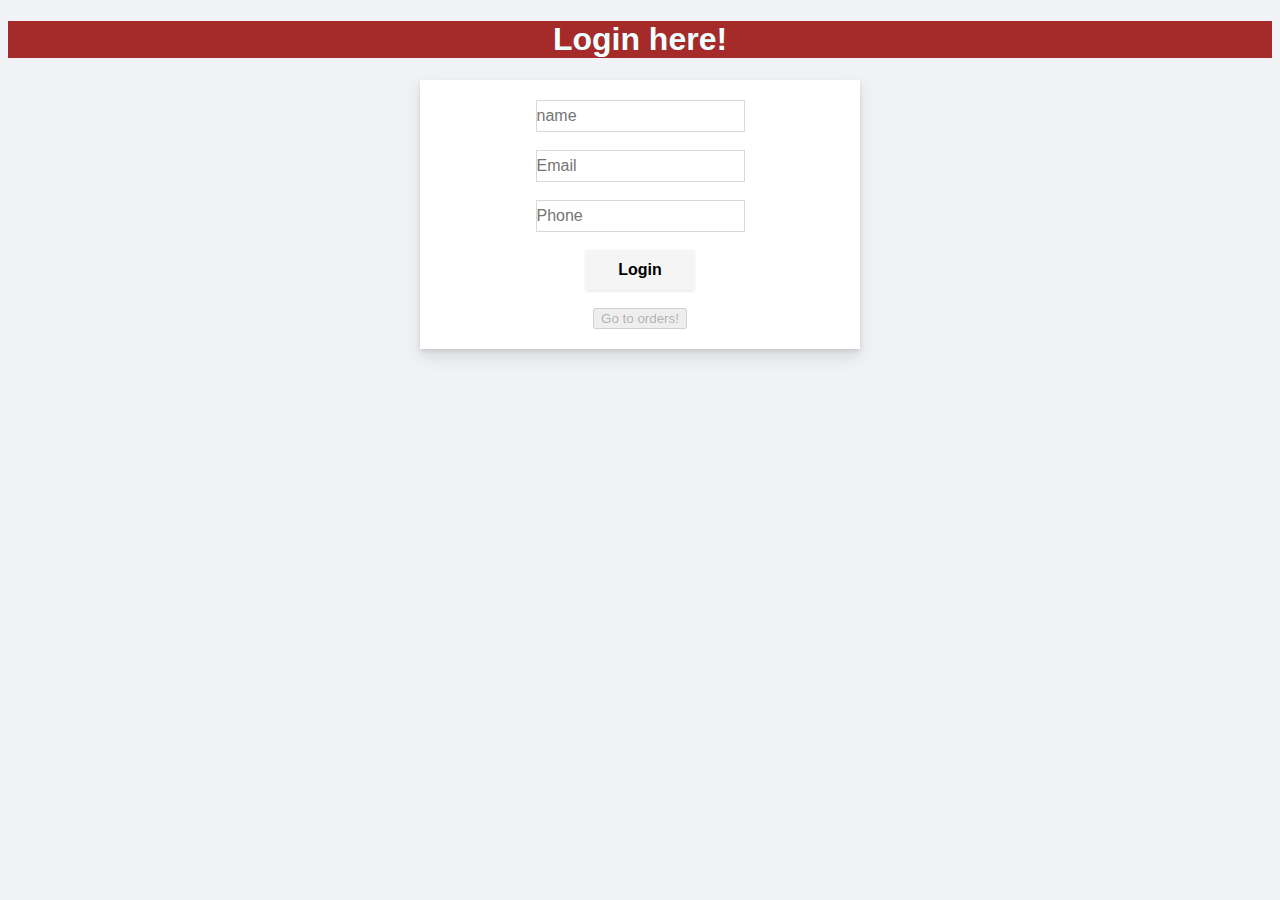
<file: food-delivery-app/login.html>
<!DOCTYPE html>
<html lang="en">
<head>
    <meta charset="UTF-8">
    <meta http-equiv="X-UA-Compatible" content="IE=edge">
    <meta name="viewport" content="width=device-width, initial-scale=1.0">
    <link rel="stylesheet" href="./styles/styles.css" />
    <title>Login</title>
</head>
<body>
    <main>
        
        <center>

            <h1>Login here!</h1>

                <div id="text-field-area">

                
                    <input type="text" id="name" placeholder="name">
                    <br>
                    <br>
                    <input type="text" id="email" placeholder="Email">
                    <br>
                    <br>
                    <input type="text" id="phone" placeholder="Phone">
                    <br>
                    <br>
                    <input type="button" value="Login" onClick="greetUser()">

                    <br>
                    <br>
                    <button type="button" id="go-to-orders-btn" disabled value="Go to orders!" onClick="goToOrders()">Go to orders!</button>
                
                </div>

                    <h3 id="greeting"></h3>
                    <h3 id="instruct"></h3>
                    

            </center>
            

        <script>


        function goToOrders(){
            window.location.href='orderspage.html'
        }

    function greetUser(){

        myFunction();

    }

    function getName() {
        return localStorage.getItem("userName");
    }

    function updateHTML() {
        var name = getName();
        document.getElementById("greeting").innerText = "Hello, " + name + "! Welcome!";
        document.getElementById("instruct").innerText = "Please click Go to Orders now!";

        document.getElementById("go-to-orders-btn").disabled = false;
    }

        function myFunction() {
        // Gets input value
        var name = String(document.getElementById("name").value);
        console.log("name="+name);

        // Saves data to retrieve later
        localStorage.setItem("userName", name);
        
        // Updates HTML
        updateHTML();
}
        </script>
    </main>
   
</body>
</html>
</file>
<file: food-delivery-app/styles/styles.css>
h1{

        display: block;
        font-size: 2em;
        margin-top: 0.67em;
        margin-bottom: 0.67em;
        margin-left: auto;
        margin-right: auto;
        font-weight: bold;
        text-align: center;
        border-radius: 0rem;
        background-color: brown;
        color: azure;
    
}

#login-button{
    position: absolute;
    top: 50px;
    right: 100px;
    color: orange;
    font-family: sans-serif;
    font-weight: bold;
    border: radius 0;
    size: 0rem;
    width: 100%;
    text-decoration: none;
    cursor: pointer;
    display: inline-block;
    text-align: center;
    border: none;
    line-height: 50px;
    font-size: 14px;
    height: 50px;
    padding: 0 2rem;
    color: #000;
    letter-spacing: 0;
    color: #fff;
    background-color: #000;
    box-shadow: 0 1px 3px 0 rgb(0 0 0 / 12%);
    font-size: 16px;
    font-weight: 600;
    height: 40px;
    line-height: 40px;
    width: auto;
}

input[type=text],textarea{
    padding: 0;
    height: 30px;
    position: relative;
    left: 0;
    outline: none;
    border: 1px solid #cdcdcd;
    border-color: rgba(0,0,0,.15);
    background-color: white;
    font-size: 16px;
}

input[type=button], input[type=submit] {
    position: relative;
    
    color: orange;
    font-family: sans-serif;
    font-weight: bold;
    border: radius 0;
    size: 0rem;
    width: 100%;
    text-decoration: none;
    cursor: pointer;
    display: inline-block;
    text-align: center;
    border: none;
    line-height: 50px;
    font-size: 14px;
    height: 50px;
    padding: 0 2rem;
    color: #000;
    letter-spacing: 0;
    color: black;
    background-color: whitesmoke;
    box-shadow: 0 1px 3px 0 rgb(0 0 0 / 12%);
    font-size: 16px;
    font-weight: 600;
    height: 40px;
    line-height: 40px;
    width: auto;
  }

ul{
    font-weight: bolder;
    font-size: x-large;
}

#top-left{
    position: absolute;
    top: 50px;
    left: 50px;
    color: red;
    font-weight: 700;
    background-color: white;
}

body {
    

    font-family: 'Poppins', sans-serif;
    background-color: #f0f2f5;
    color: #1c1e21;
  }


  .colm-form {
    flex: 0 0 40%;
    text-align: center;
}

#text-field-area {
    background-color: #ffffff;
    border: 100px;
    box-shadow: 0 2px 4px rgba(0, 0, 0, 0.1), 0 8px 16px rgba(0, 0, 0, 0.1);
    margin-bottom: 30px;
    padding: 20px;
    max-width: 400px;
}

.checked {
    color: orange;
  }
</file>
